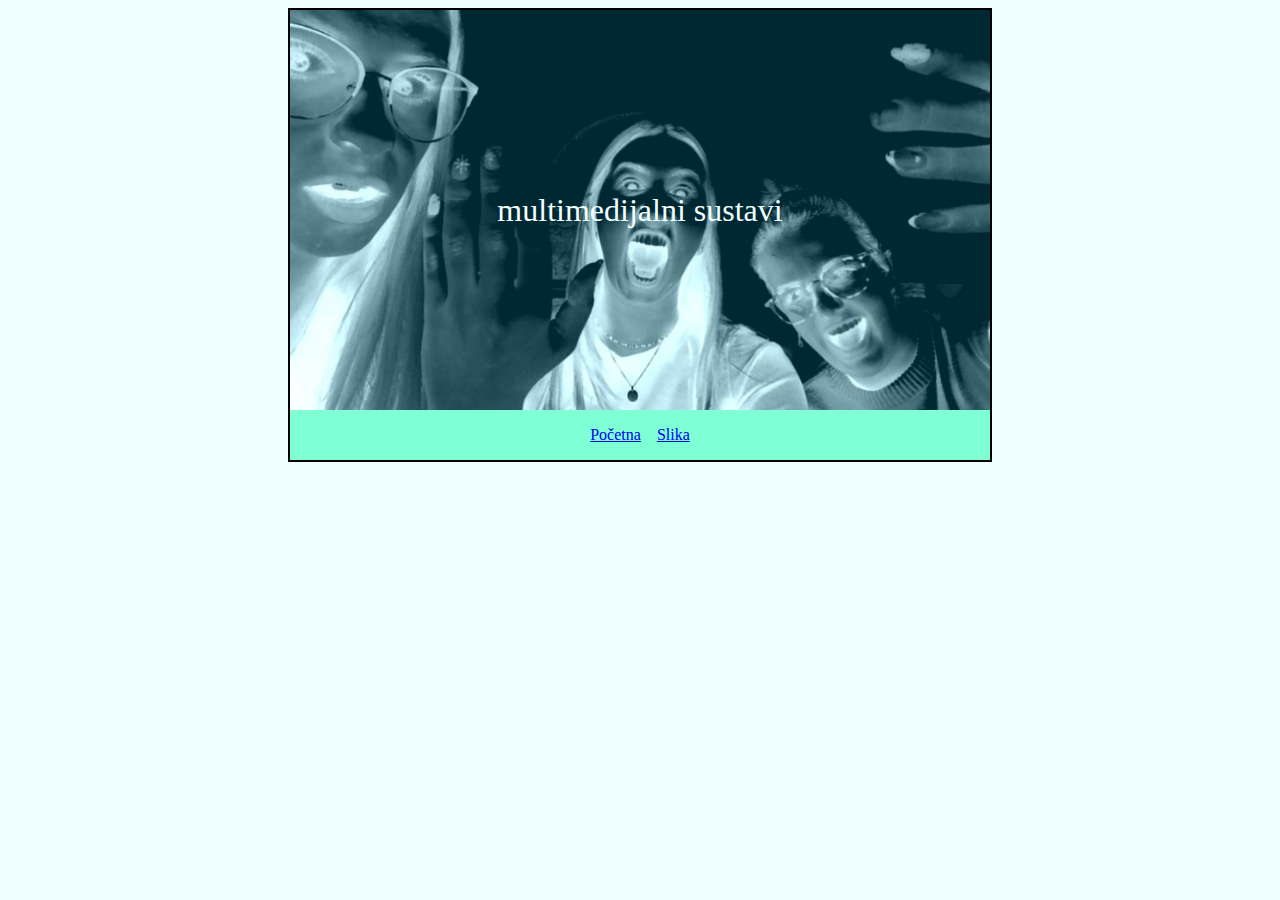
<file: mojastr/index.html>
<!DOCTYPE html>
<html>
    <head>
        <link rel="stylesheet" href="./style.css">
    </head>
    <script>
    </script>



    <body>
        <div class="container">
    
          <div class="glava">
            <img class="banner" src="./img/webcam-toy-photo3.jpg" alt="slija">
            <div class="naslov">multimedijalni sustavi</div>
          </div>
          <nav class="navbar">
            <a href="./">Početna</a>
            <a href="./slika.html">Slika</a>
          </nav>
        </div>
    </body>









</html>


<!--cover je da ispuni kontejner ali da ne gubi na rezoluciji tj da ju ne rasiri-->
<!--po horizointali poravnjanje jusity--> 
 <!--po vertikali align center-->
 <!--tailwind-->
</file>
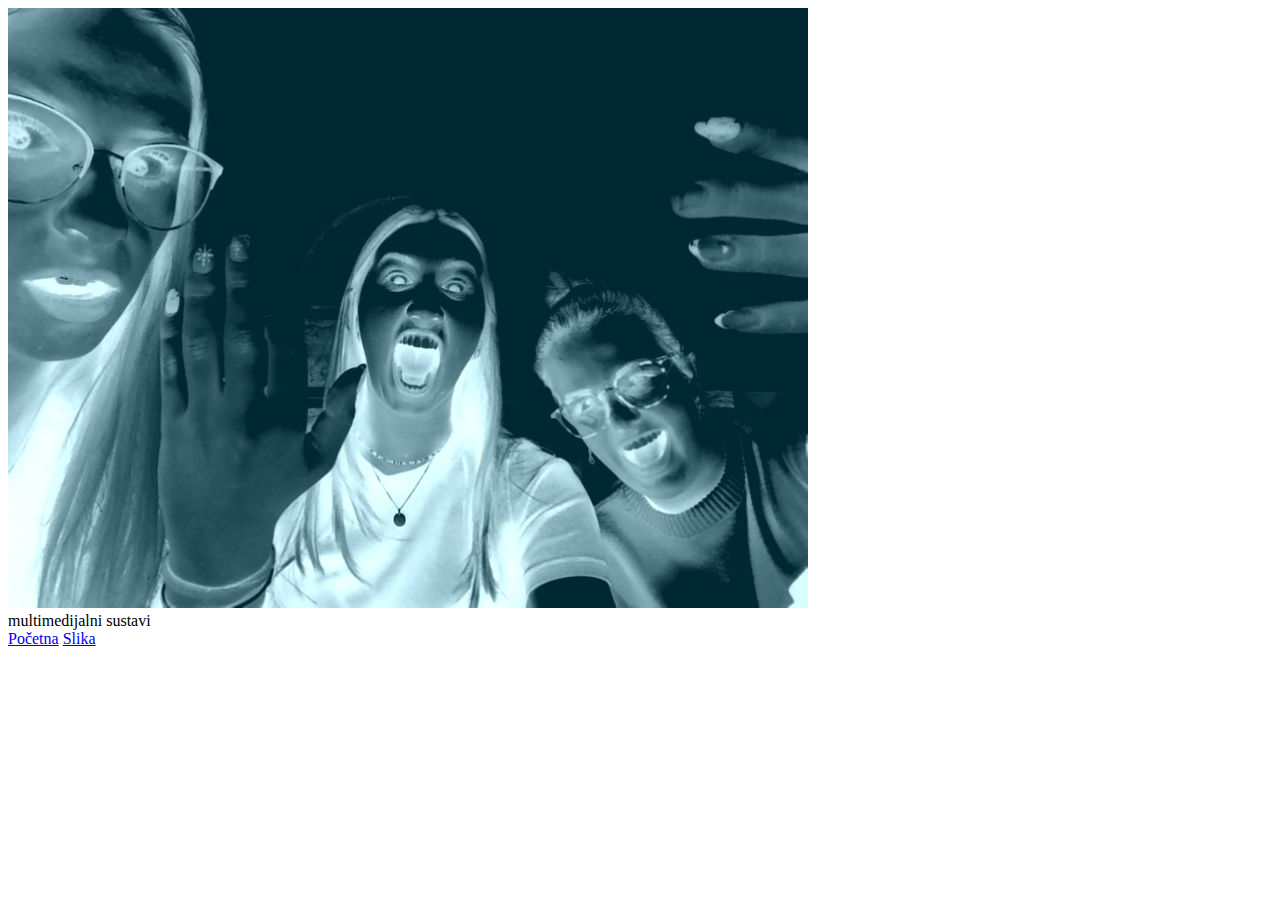
<file: mojastr/slika.html>
<!DOCTYPE html>
<html>
    <head>
    </head>
    <script>
    </script>



    <body>
        <div class="container">
    
          <div class="glava">
            <img class="banner" src="./img/webcam-toy-photo3.jpg" alt="slija">
            <div class="naslov">multimedijalni sustavi</div>
          </div>
          <nav>
            <a href="./">Početna</a>
            <a href="./slika.html">Slika</a>
          </nav>
        </div>
    </body>






</html>


<!--cover je da ispuni kontejner ali da ne gubi na rezoluciji tj da ju ne rasiri-->
<!--po horizointali poravnjanje jusity--> 
 <!--po vertikali align center-->
</file>
<file: mojastr/style.css>
.container{
    border: solid 2px black;
    width: 700px;
    
}
body{
    background-color: azure;
    display: flex;
    justify-content: center;
}
.banner{
    width: 100%;
    height: 400px;
    object-fit: cover;
    
}
.naslov{position: absolute;}
.glava{
    color: azure;
    position: relative;
    display: flex;
    justify-content: center; 
    align-items: center;
    font-size: 32px;
}
.navbar{
    display: flex;
    gap:16px;
    justify-content: center;
    padding: 16px;
    background-color: aquamarine;
    
}
</file>
